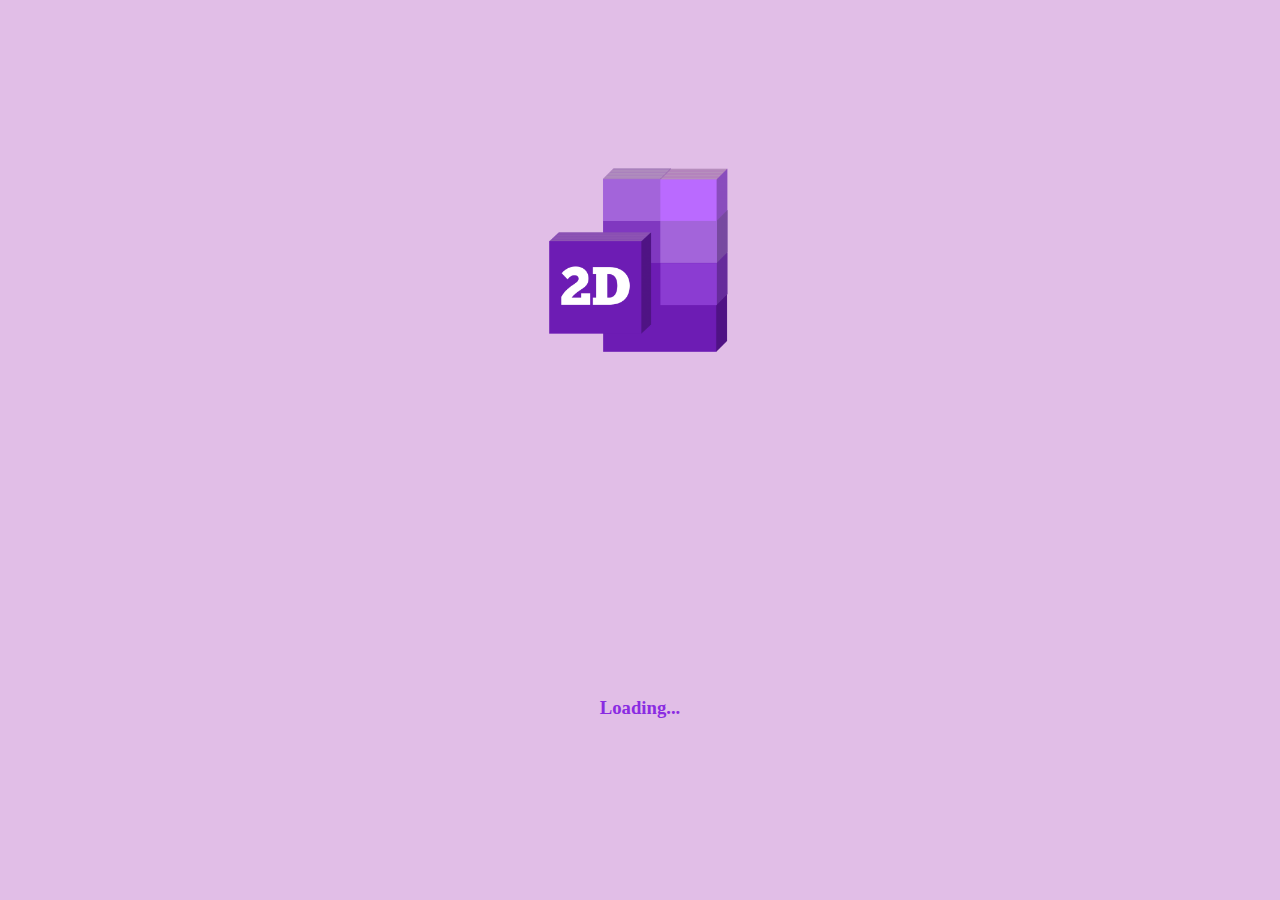
<file: index.html>
<!DOCTYPE html>
<html lang="en">
<head>
    <meta charset="UTF-8">
    <meta http-equiv="X-UA-Compatible" content="IE=edge">
    <meta name="viewport" content="width=device-width, initial-scale=1.0">
    <title>TWOD EXCEL</title>
    <link rel="stylesheet" href="css/index.css">
</head>
<body>
<div class="logo-container">

    <img class="logo" src="logo.png" alt="logo picture">
  
    <h3>Loading...</h3>
  

</div>
<script>
    setTimeout(()=>{window.location = window.location="home.html"
    },2000)
</script>
</body>
</html>
</file>
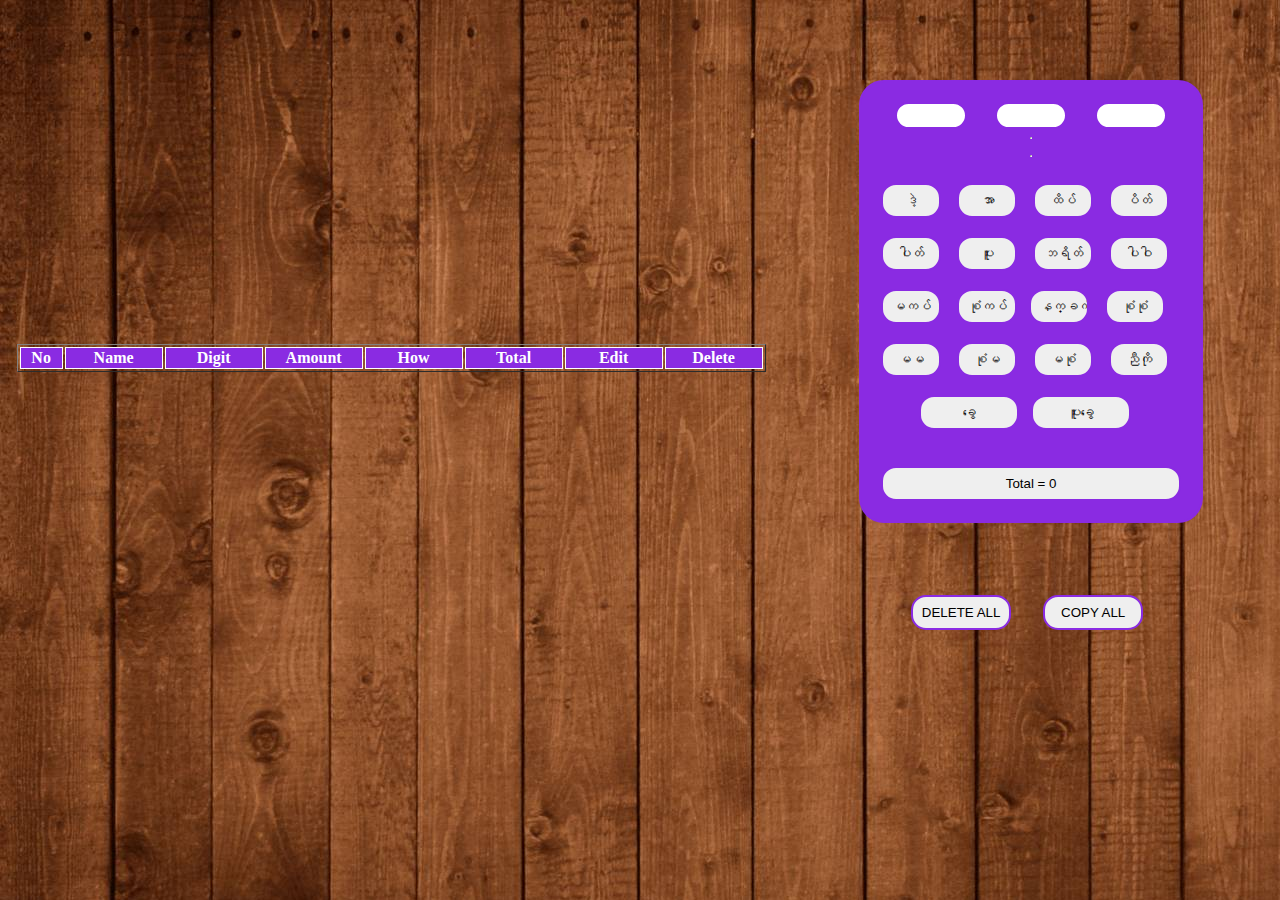
<file: adddata.html>
<!DOCTYPE html>
<html lang="en">
<head>
    <meta charset="UTF-8">
    <meta http-equiv="X-UA-Compatible" content="IE=edge">
    <meta name="viewport" content="width=device-width, initial-scale=1.0">
    <title>Document</title>
    <link rel="stylesheet" href="css/adddata.css">
</head>
<body style="background:url('bb.jpg');">
    <div class="container">
     <div class="table" id="tab">
         <table border="1">
             <tr>
                 <th>No</th>
                 <th>Name</th>
                 <th>Digit</th>
                 <th>Amount</th>
                 <th>How</th>
                 <th>Total</th>
                 <th>Edit</th>
                 <th>Delete</th>           
             </tr>
         </table>

    
    
     </div>
     <div class="add">
         <br><br><br><br>

<div class="keyboard">
         <span> <input type="text" id="name" >  &nbsp;&nbsp;&nbsp; &nbsp;
             <input type="number" id="digit" > &nbsp;&nbsp;&nbsp; &nbsp;
              <input type="number" id="amount"></span>
              <hr><hr>
              <br>
              <div>
              <span>
                  <input type="button" onclick="get(this.value)" value="ဒဲ့">  &nbsp;&nbsp;
                  <input type="button" onclick="get(this.value)" value="အာ">  &nbsp;&nbsp;
                  <input type="button" onclick="get(this.value)" value="ထိပ်">  &nbsp;&nbsp;
                  <input type="button" onclick="get(this.value)" value="ပိတ်">  &nbsp;&nbsp;
<br><br>
<input type="button" onclick="get(this.value)" value="ပါတ်">  &nbsp;&nbsp;
<input type="button" onclick="get(this.value)" value="ပူး">  &nbsp;&nbsp;
                  <input type="button" onclick="get(this.value)" value="ဘရိတ်">  &nbsp;&nbsp;
                  <input type="button" onclick="get(this.value)" value="ပါဝါ">  &nbsp;&nbsp;
                 <br><br>
                 <input type="button" onclick="get(this.value)" value="မကပ်">  &nbsp;&nbsp;
                 <input type="button" onclick="get(this.value)" value="စုံကပ်">&nbsp;&nbsp;
                 <input type="button" onclick="get(this.value)" value="နက္ခက်">  &nbsp;&nbsp;
                 <input type="button" onclick="get(this.value)" value="စုံစုံ">  &nbsp;&nbsp; 
                 <br><br>


    <input type="button" onclick="get(this.value)" value="မမ">  &nbsp;&nbsp;
    <input type="button" onclick="get(this.value)" value="စုံမ">  &nbsp;&nbsp;
                  <input type="button" onclick="get(this.value)" value="မစုံ">  &nbsp;&nbsp;
                  <input type="button" onclick="get(this.value)" value="ညီကို">  &nbsp;&nbsp;
<br><br>
<div class="btn-bottom">
                  <input type="button" onclick="get(this.value)" value="ခွေ">&nbsp;&nbsp;
                  <input type="button" onclick="get(this.value)" value="ပူးခွေ">  &nbsp;&nbsp; </div>
                   <br><br>
                <div class="total"> <input type="button" id="total" value="Total = 0"> </div>
                  



                

              </span>
              
              </div>
              </div>

              <div class="tools">
                    <br><br><br><br>
                <div class="btn-bottom">
                    <input type="button" onclick="del()" value="DELETE ALL">  &nbsp;&nbsp;&nbsp;&nbsp;&nbsp;&nbsp;
                    <input type="button" onclick="cop()" value="COPY ALL">&nbsp;&nbsp;
                  
  </div>
              </div>

     </div>
    </div>
    <script src="js/adddata.js"></script>
</body>
</html>
</file>
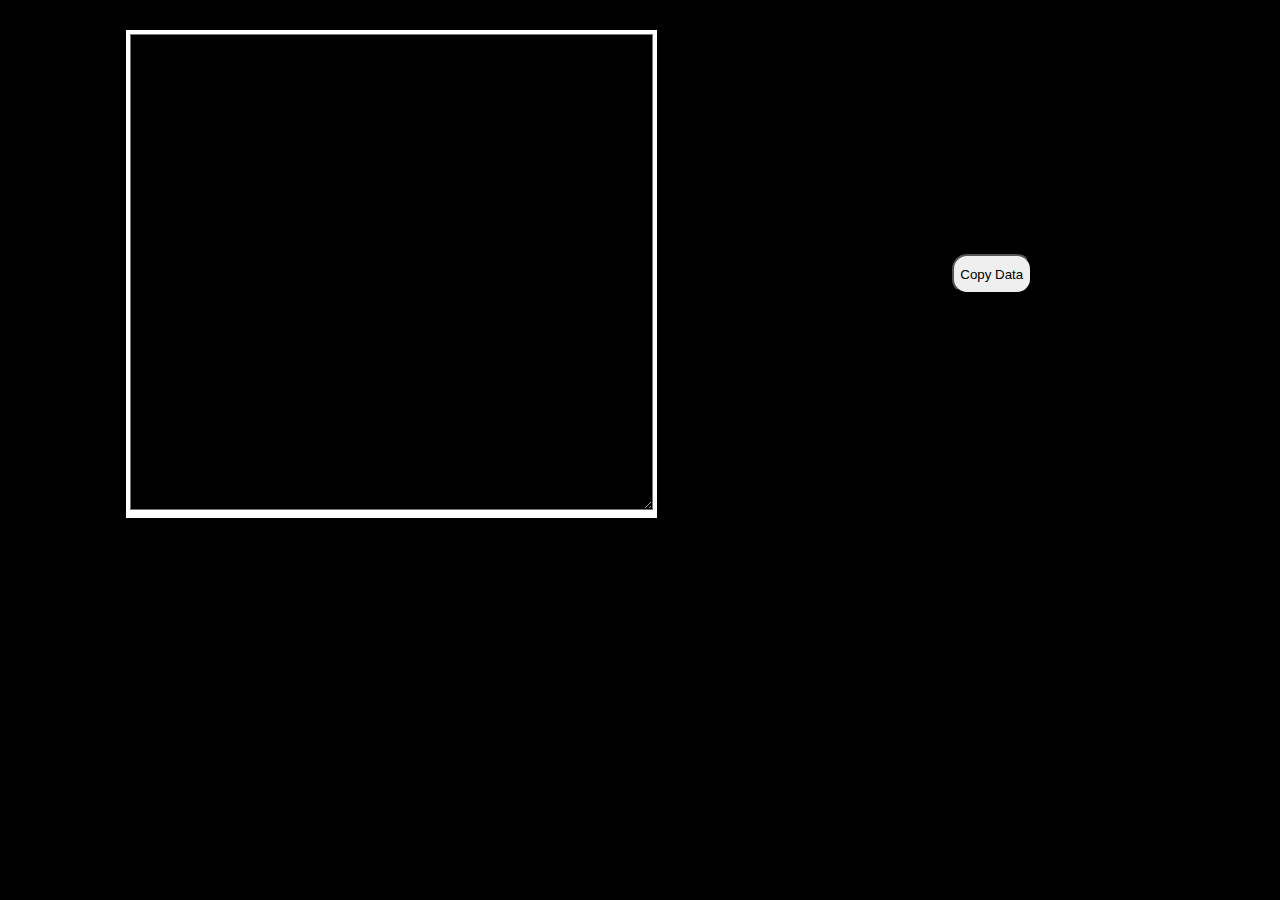
<file: copy.html>
<!DOCTYPE html>
<html lang="en">
<head>
    <meta charset="UTF-8">
    <meta http-equiv="X-UA-Compatible" content="IE=edge">
    <meta name="viewport" content="width=device-width, initial-scale=1.0">
    <title>Copy Data</title>
    <link rel="stylesheet" href="css/copy.css">
</head>
<body>
    <div class="container">
        <div class="text">
            <textarea id="text" cols="60" rows="30">
                Overview 
Create documents from data in Google Sheets and Google Forms responses. Use the built-in Mail Merge tool to email documents, the files are saved in Google Drive and generated documents can be automatically shared with colleagues and clients. You can create documents in Google Drive and Shared Drives.
            </textarea>
        </div>
        <div class="pad">
            <div>
                <input type="button" onclick="coop()" value="Copy Data">
            </div>
          
        </div>
    </div>
<script src="js/copy.js"></script>
</body>
</html>
</file>
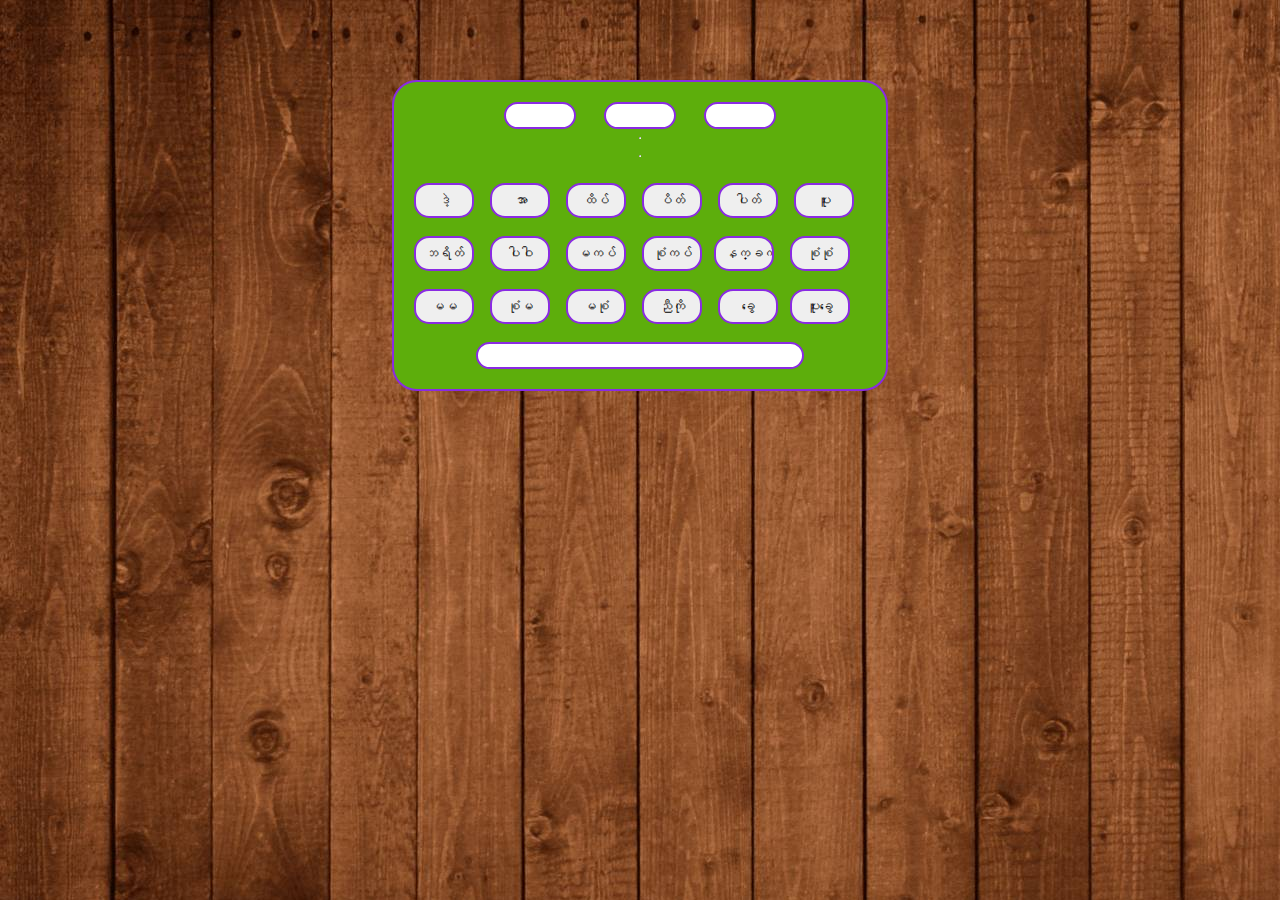
<file: edit.html>
<!DOCTYPE html>
<html lang="en">
<head>
    <meta charset="UTF-8">
    <meta http-equiv="X-UA-Compatible" content="IE=edge">
    <meta name="viewport" content="width=device-width, initial-scale=1.0">
    <title>Document</title>
    <link rel="stylesheet" href="css/adddata.css">
</head>
<body style="background:url('bb.jpg');">
    <div class="container">

     <div class="add">
         <br><br><br><br>

<div style="background-color: rgb(93, 174, 12);" class="keyboard">
         <span> <input type="text" id="name" >  &nbsp;&nbsp;&nbsp; &nbsp;
             <input type="number" id="digit" > &nbsp;&nbsp;&nbsp; &nbsp;
              <input type="number" id="amount"></span>
              <hr><hr>
              <br>
              <div>
              <span>
                  <input type="button" onclick="get(this.value)" value="ဒဲ့">  &nbsp;&nbsp;
                  <input type="button" onclick="get(this.value)" value="အာ">  &nbsp;&nbsp;
                  <input type="button" onclick="get(this.value)" value="ထိပ်">  &nbsp;&nbsp;
                  <input type="button" onclick="get(this.value)" value="ပိတ်">  &nbsp;&nbsp;
                  <input type="button" onclick="get(this.value)" value="ပါတ်">  &nbsp;&nbsp;
                  <input type="button" onclick="get(this.value)" value="ပူး">  &nbsp;&nbsp;<br><br>

                  <input type="button" onclick="get(this.value)" value="ဘရိတ်">  &nbsp;&nbsp;
                  <input type="button" onclick="get(this.value)" value="ပါဝါ">  &nbsp;&nbsp;
                  <input type="button" onclick="get(this.value)" value="မကပ်">  &nbsp;&nbsp;
                  <input type="button" onclick="get(this.value)" value="စုံကပ်">&nbsp;&nbsp;
                  <input type="button" onclick="get(this.value)" value="နက္ခက်">  &nbsp;&nbsp;
                  <input type="button" onclick="get(this.value)" value="စုံစုံ">  &nbsp;&nbsp;<br><br>


    <input type="button" onclick="get(this.value)" value="မမ">  &nbsp;&nbsp;
    <input type="button" onclick="get(this.value)" value="စုံမ">  &nbsp;&nbsp;
                  <input type="button" onclick="get(this.value)" value="မစုံ">  &nbsp;&nbsp;
                  <input type="button" onclick="get(this.value)" value="ညီကို">  &nbsp;&nbsp;
                  <input type="button" onclick="get(this.value)" value="ခွေ">&nbsp;&nbsp;
                  <input type="button" onclick="get(this.value)" value="ပူးခွေ">  &nbsp;&nbsp; <br><br>
                  <div class="total"> <input style="width:70%;background:white;" type="text" disabled id="type" value=""> </div>
                 



                

              </span>
              
              </div>
              </div>

              <div class="tools">
                    <br><br><br><br>
                <div class="btn-bottom">
                  
  </div>
              </div>

     </div>
    </div>
    <script src="js/edit.js"></script>
</body>
</html>
</file>
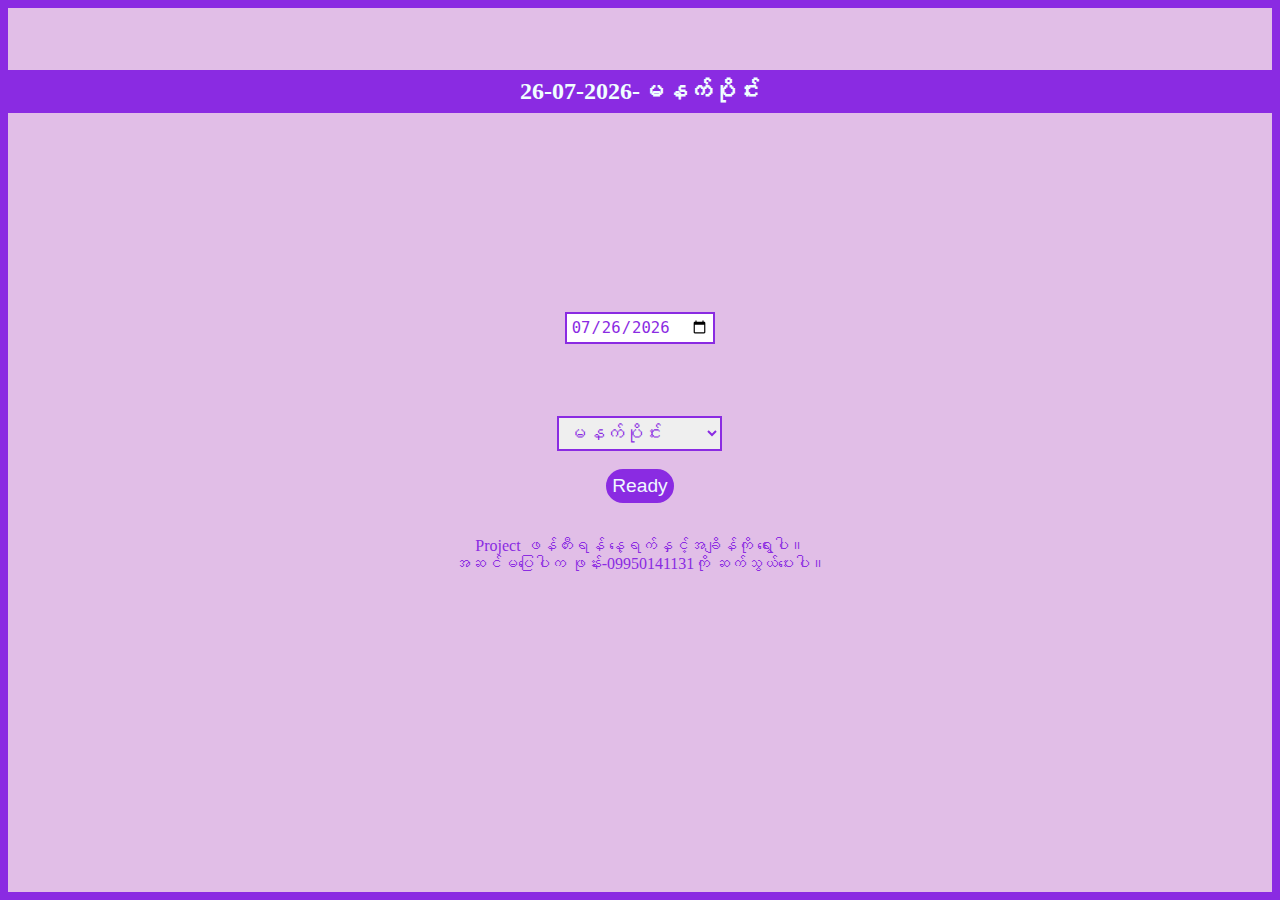
<file: home.html>
<!DOCTYPE html>
<html lang="en">
<head>
    <meta charset="UTF-8">
    <meta http-equiv="X-UA-Compatible" content="IE=edge">
    <meta name="viewport" content="width=device-width, initial-scale=1.0">
    <title>Home</title>
    <link rel="stylesheet" href="css/index.css">

    <style>
        .logo-container{
            border:8px solid blueviolet;
            min-height: 150px;
        }
    </style>
</head>
<body>
    <div style="height: 50px;">

    </div>
    <h2 id="d"></h2>
    <div class="logo-container">
        <div>

    <input type="date" onchange="change()" id="date" value="2022-05-02">
    <br>
    <br>
    <br>
    <br>
    <br>

    <select onchange="change()" id="opt">
        <option value="မနက်ပိုင်း">မနက်ပိုင်း</option>
        <option value="ညနေပိုင်း">ညနေပိုင်း</option>
        <option value="မနက်ပိုင်းအပို">မနက်ပိုင်းအပို</option>
        <option value="ညနေပိုင်းအပို">ညနေပိုင်းအပို</option>
    </select>
  <br>
  <br>
 
  <button onclick="nex();"> Ready </button>
  <br>
  <br>
  <p style="color: blueviolet;">
      Project ဖန်တီးရန် နေ့ရက်နှင့်အချိန်ကို  ရွေးပါ။
    <br>အဆင်မပြေပါက ဖုန်း-09950141131ကို ဆက်သွယ်ပေးပါ။
  </p>
        </div>

   </div>
<script>
    var data = document.getElementById("date")
    //define zero plus method
    let str= (date)=>{
        if(date.toString().length == 1){
            date= "0"+date
        }
        return date
    }

   var today = new Date();
   var day = today.getDate();
   var month = today.getMonth() + 1;
   var year = today.getFullYear();
   var h = today.getHours();
if(h>12){
    setS("opt","ညနေပိုင်း")
}else{
    setS("opt","မနက်ပိုင်း")
}


 
let y =  year+"-"+str(month)+"-"+str(day)
document.getElementById("date").value = y
change(y)

  
function change  () {
    var x= data.value;
    var a = x.substring(0,x.indexOf("-"))
    var b = x.substring(x.indexOf("-")+1,x.lastIndexOf("-"))
    var c = x.substring(x.lastIndexOf("-")+1,x.length)
    x = c+"-"+b+"-"+a


  document.getElementById("d").innerHTML = x+"-"+parts()
}

function parts(){
    var sel = document.getElementById("opt")
    var select = sel.options[sel.selectedIndex];
    var clr = select.getAttribute("value")
   return clr
}

function setS(id,val){
    document.getElementById(id).value = val

}
function nex(){
localStorage.setItem("2dexcel_name",document.getElementById("d").innerText)
window.location = window.location="adddata.html"
}


</script>
</body>
</html>
</file>
<file: css/index.css>
body{
    background-color: #e1bee7;
    margin: 0px;
    padding: 0px;}
   
   .logo{
    width: 15%;
   
}
.logo-container{
    align-items: center;
    display: flex;
    flex-direction: column;
    justify-content: space-around;
    position:absolute;
    z-index: -1;
    right:0;
    bottom: 0;
    top:0;
    left:0;
}
table{
    min-height: 0px;
}

h3{
    color:blueviolet
}
#date,select,button{
    padding: 4px;
    font-size: 120%;
    border: 2px solid blueviolet;
    color:blueviolet;
   
}
h2{
    text-align: center;
    padding: 8px;
    color:azure;
    background-color: blueviolet;
}
.logo-container div{
    text-align: center;
}

.logo-container div button{
    text-align: center;
    background-color: blueviolet;
    color:aliceblue;
    border-radius: 25px;
}
.keyboard{
    border: 2px solid blueviolet;
}
</file>
<file: css/adddata.css>
body{
    padding: 0px;
    margin:0px;
}
th{
    background-color: blueviolet;
    color: white;
    padding-left:8px;
    padding-right:8px;
    border:1px solid white;
    width: 80px;
    margin:4px;

}

td:nth-child(3),td:nth-child(4),td:nth-child(5),td:nth-child(6),td:nth-child(7),td:nth-child(8){
    text-align: center;
}

th:nth-child(1){
    background-color: blueviolet;
    color: white;
    padding-left:8px;
    padding-right:8px;
    border:1px solid white;
    width:25px;
    margin:4px;
}




td{
background-color:white;
padding-left:8px;
padding-right:8px;
width: 50px;
border: none;
margin:4px;}


.container{    
    display: flex;
    flex-direction:row;
    align-items:flex-start;
    justify-content: space-around;
}
.table{

    display: flex;
    flex-direction:column;
    align-items:center;
    justify-content: space-around;
    overflow-y :scroll;
    height:700px;

}

td img{
    width: 15px;
}
.table,.add{
    margin: 4px; 
    padding: 4px; 
}
.table{
        flex-grow:1;

}

.add,.keyboard{
    flex-grow:8;
    align-items: center;
    display: flex;
    flex-direction:column;
    align-items: center;
    justify-content: space-around;  
}
.table-header{
    background-color: blueviolet;
    color: aliceblue;
    padding: 16px; 
}
.table-header span{
    border:2px solid white;
    padding:8px;
}

span{
    text-align: center;
}
input[type="text"],input[type="number"]{
    color: blueviolet;
    border-radius: 15px;
    padding: 4px;
    border:2px solid blueviolet;
    text-align: center;
    width:60px;
}

input[type="text"]:hover,input[type="number"]:hover{
    color: blueviolet;
    border-radius: 15px;
    padding: 8px;
    border:3px solid rgb(8, 153, 86);
    text-align: center;
}
input[type="button"]{
    color: rgb(0, 0, 0);
    border-radius: 15px;
    padding: 8px;
    border:2px solid blueviolet;
    text-align: center;
    width:60px;
}
input[type="button"]:active{
    color:white;
    padding:2px;
   background-color: blueviolet;
    border:4px solid white;
}
input[type="button"]:hover{
padding:6px;

}

.keyboard{
    border:2px solid blueviolet;
    padding: 20px;
    background-color: blueviolet;
    border-radius: 25px;
}

.btn-bottom input[type="button"]{
    width:100px
}
#total{
width: 300px;
}
.total{
    text-align: center;
}
</file>
<file: css/copy.css>
body{
    margin: 0px;
    padding: 0px;
    background:black;
}
.container{
    display: flex;
    justify-content: space-around;
}



.text{
    background:white;
    margin-top: 30px;
    margin-left: 50px;
    margin-right: 10px;
    padding:4px;
}
textarea{
    padding: 12px;
    background-color: black;
    color: white;
}
.pad{
    background: black;
    margin-top: 30px;
    margin-left: 10px;
    margin-right: 50px;
    width: 300px;
    align-items: center;
    align-content: space-around;
    text-align: center;
    padding:12px;
    display: flex;  
}

.pad div{
    padding: 30px;
    width:100%;
}

input{
    width: 80px;
    height: 40px;
}

.pad div input{
 padding:4px;
 border-radius:15px;
}
.pad div input:hover{
    color:white;
    padding:2px;
   background-color:green;
    border:4px solid white;
}
</file>
